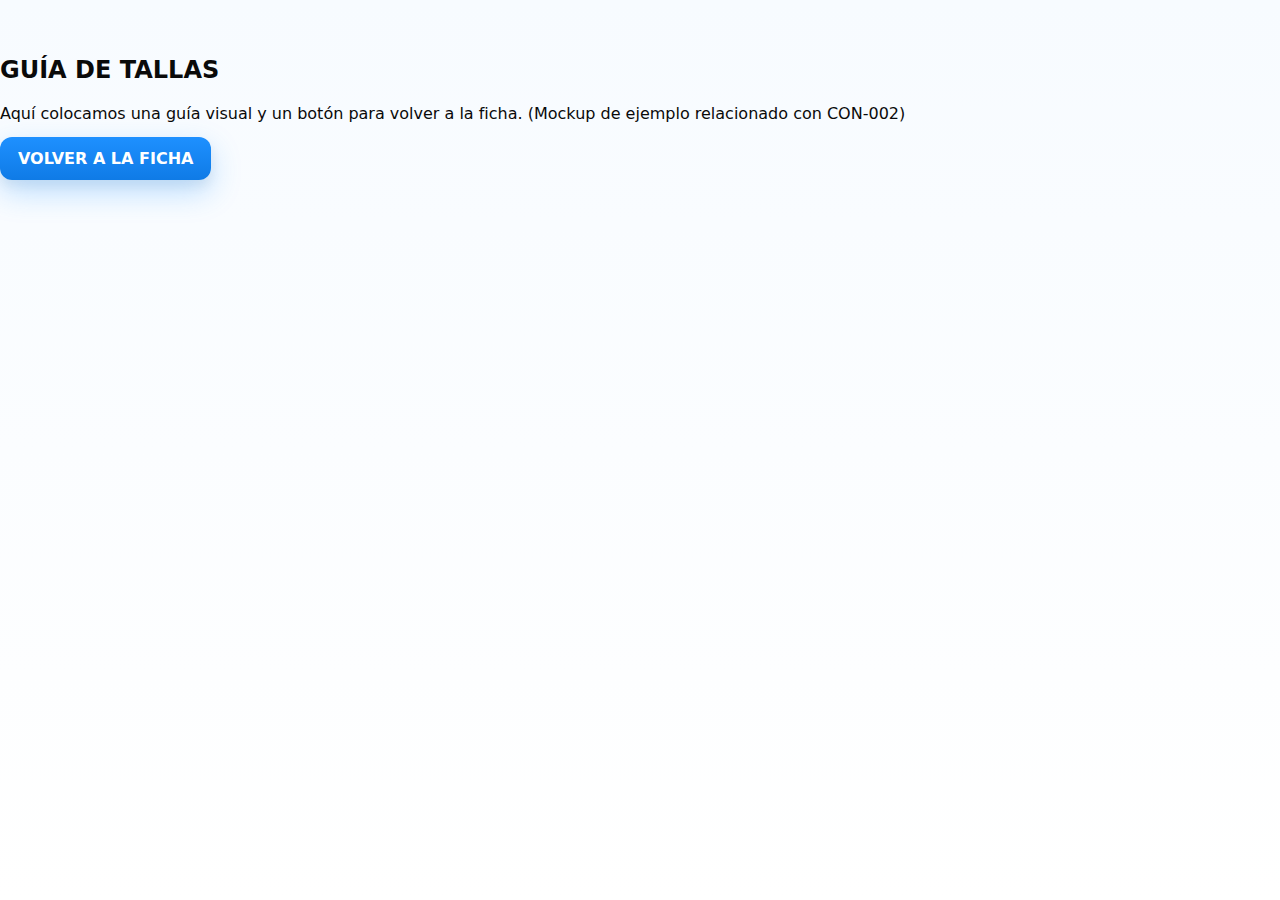
<file: ticket-T01/related-1.html>
<!doctype html>
<html lang="es">
<head>
  <meta charset="utf-8" />
  <meta name="viewport" content="width=device-width,initial-scale=1" />
  <title>Guía de Tallas — Demo</title>
  <link rel="stylesheet" href="styles.css">
</head>
<body>
  <main class="page-frame">
    <section class="card">
      <h2 class="title">GUÍA DE TALLAS</h2>
      <p class="lead">Aquí colocamos una guía visual y un botón para volver a la ficha. (Mockup de ejemplo relacionado con CON-002)</p>
      <div class="actions"><a class="btn primary" href="index.html">VOLVER A LA FICHA</a></div>
    </section>
  </main>
</body>
</html>
</file>
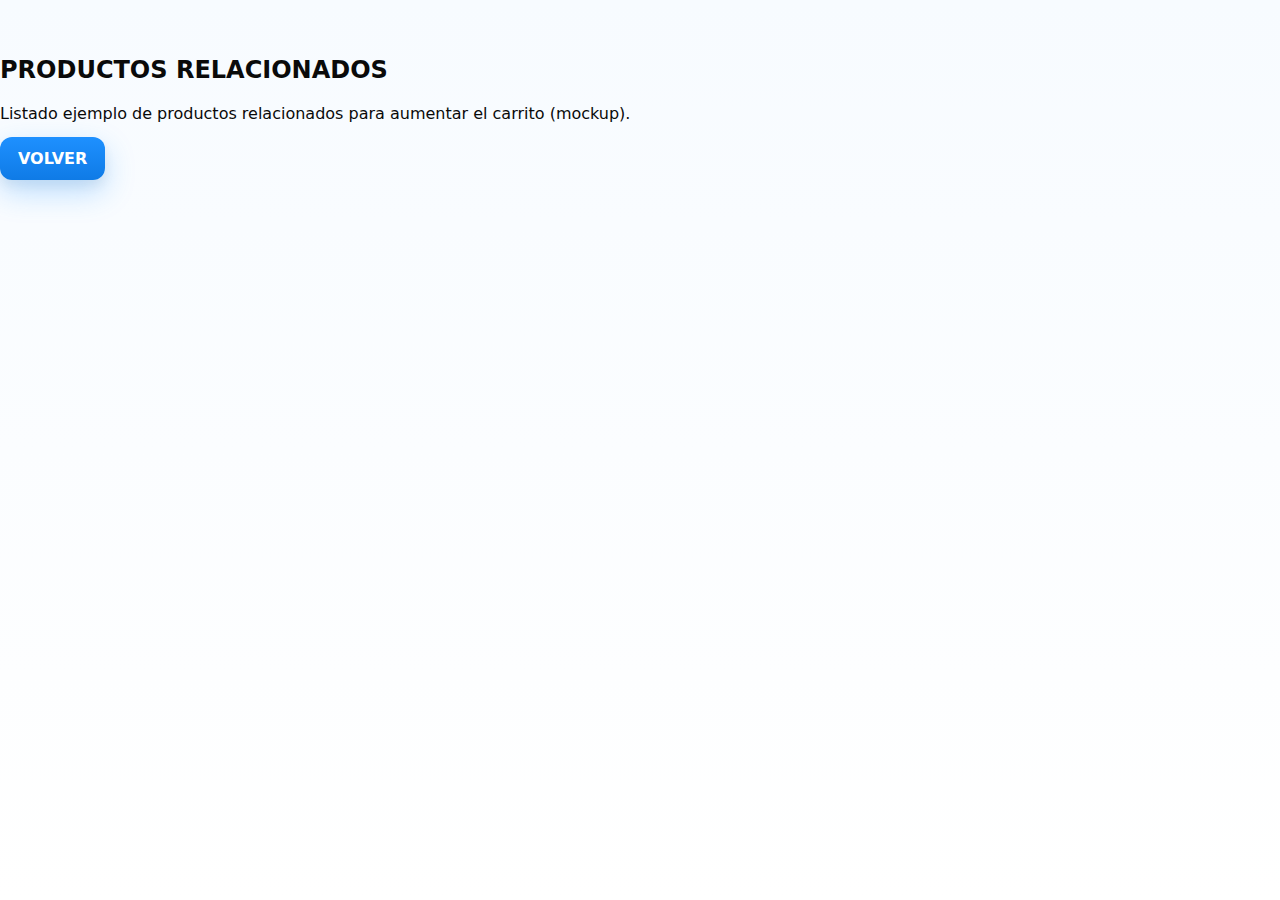
<file: ticket-T01/related-2.html>
<!doctype html>
<html lang="es">
<head>
  <meta charset="utf-8" />
  <meta name="viewport" content="width=device-width,initial-scale=1" />
  <title>Productos Relacionados — Demo</title>
  <link rel="stylesheet" href="styles.css">
</head>
<body>
  <main class="page-frame">
    <section class="card">
      <h2 class="title">PRODUCTOS RELACIONADOS</h2>
      <p class="lead">Listado ejemplo de productos relacionados para aumentar el carrito (mockup).</p>
      <div class="actions"><a class="btn primary" href="index.html">VOLVER</a></div>
    </section>
  </main>
</body>
</html>
</file>
<file: ticket-T01/styles.css>
:root{
  --bg: #f7fbff;
  --card-bg: #ffffff;
  --text: #0a0a0a; /* letras negras */
  --accent: #1e90ff; /* marco azul */
  --muted: #6b7280;
  --glass: rgba(255,255,255,0.6);
}
*{box-sizing:border-box}
html,body{height:100%;margin:0;font-family:Inter, system-ui, -apple-system, 'Segoe UI', Roboto, 'Helvetica Neue', Arial; background:linear-gradient(180deg,var(--bg),#ffffff); color:var(--text);}

.container{max-width:1100px;margin:0 auto;padding:0 18px}
.site-header{background:transparent;padding:18px 0}
.header-inner{display:flex;align-items:center;justify-content:space-between}
.brand{font-weight:800;color:var(--text);text-decoration:none;letter-spacing:1px}
.nav a{margin-left:16px;color:var(--muted);text-decoration:none;font-weight:600}
.nav .nav-btn{margin-left:12px;background:transparent;border:1px solid rgba(30,144,255,0.08);padding:8px 10px;border-radius:8px;cursor:pointer}
.cart-count{background:var(--accent);color:white;padding:2px 8px;border-radius:12px;margin-left:8px;font-weight:800}

/* Cart sidebar */
.cart-sidebar{position:fixed;right:-420px;top:0;height:100vh;width:380px;background:var(--card-bg);box-shadow: -20px 0 40px rgba(2,6,23,0.12);z-index:1500;padding:18px;display:flex;flex-direction:column;transition:right 280ms}
.cart-sidebar.open{right:0}
.cart-header{display:flex;align-items:center;justify-content:space-between}
.cart-items{flex:1;overflow:auto;margin-top:12px}
.cart-item{display:flex;gap:12px;padding:10px;border-bottom:1px solid rgba(16,24,40,0.04)}
.cart-item img{width:72px;height:56px;object-fit:cover;border-radius:8px}
.cart-item .meta{flex:1}
.cart-item .meta h4{margin:0 0 6px;font-size:13px}
.cart-item .qty{display:flex;gap:6px;align-items:center}
.cart-footer{border-top:1px solid rgba(16,24,40,0.04);padding-top:12px}
.cart-summary{margin-bottom:8px}

/* bump animation for cart button */
.nav .nav-btn.bump{transform:translateY(-4px);transition:transform 200ms cubic-bezier(.2,.8,.2,1);box-shadow:0 8px 20px rgba(30,144,255,0.18)}

.page-frame{padding:36px 0 80px}
.hero-card{display:grid;grid-template-columns:1fr 480px;gap:28px;align-items:center;margin-bottom:36px}
.hero-title{font-size:34px;margin:0 0 8px;text-transform:uppercase}
.hero-content .lead{font-size:16px;color:var(--muted);margin:0 0 18px}
.cta-row{display:flex;gap:12px}

.hero-visual{position:relative}
.product-img{width:100%;height:auto;border-radius:14px;box-shadow: 0 26px 60px rgba(16,24,40,0.08);transform: translateZ(40px) rotateX(3deg);transition:transform 400ms, box-shadow 400ms}
.product-img:hover{transform: translateZ(90px) rotateX(6deg) rotateY(-6deg);box-shadow:0 60px 110px rgba(10,10,10,0.14)}

.deco{position:absolute;border-radius:50%;filter:blur(20px);opacity:0.9;mix-blend-mode:screen}
.deco-1{width:280px;height:280px;right:-100px;top:-80px;background:linear-gradient(135deg,#60a5fa,#93c5fd);transform: rotate(18deg)}
.deco-2{width:180px;height:180px;left:-60px;bottom:-80px;background:linear-gradient(135deg,#bfdbfe,#7dd3fc);transform: rotate(-12deg)}

.product-section{margin-top:12px}
.section-title{font-size:18px;color:var(--text);margin:8px 0 18px;text-transform:uppercase}
.product-grid{display:grid;grid-template-columns:repeat(3,1fr);gap:18px}
.product-card{background:var(--card-bg);border-radius:14px;padding:12px;border:2px solid rgba(30,144,255,0.06);box-shadow: 0 8px 20px rgba(16,24,40,0.04);transform:translateZ(0);transition:transform 260ms,box-shadow 260ms}
.product-card img{width:100%;border-radius:10px;display:block;margin-bottom:12px}
.product-card .model-thumb{width:48px;height:48px;border-radius:8px;object-fit:cover;float:right;margin-top:-64px;margin-right:6px;border:2px solid rgba(16,24,40,0.04)}
.prod-title{font-size:14px;margin:0 0 8px;font-weight:700;text-transform:uppercase}
.price{color:var(--accent);font-weight:800;margin:0 0 12px}
.card-actions{display:flex;gap:8px}
.btn.small{padding:8px 12px;border-radius:10px;font-weight:700}
.btn.small.ghost{border:1px solid rgba(30,144,255,0.12)}
.product-card:hover{transform:translateY(-6px) scale(1.01);box-shadow:0 20px 40px rgba(16,24,40,0.08)}

.btn{display:inline-flex;align-items:center;gap:8px;padding:12px 18px;border-radius:12px;text-decoration:none;font-weight:600}
.btn.primary{background:linear-gradient(180deg,var(--accent),#0f7be6);color:white;box-shadow:0 12px 30px rgba(30,144,255,0.28), 0 6px 12px rgba(10,10,10,0.06);transform: translateY(-2px);}
.btn.primary:active{transform:translateY(0)}
.btn.ghost{background:transparent;border:2px solid rgba(30,144,255,0.12);color:var(--text)}

.site-footer{padding:28px 0 48px;color:var(--muted);text-align:center}

/* responsive */
@media (max-width:980px){
  .hero-card{grid-template-columns:1fr;}
  .product-grid{grid-template-columns:repeat(2,1fr)}
}
@media (max-width:600px){
  .product-grid{grid-template-columns:1fr}
  .nav{display:none}
}

/* Modal styles */
.modal{position:fixed;inset:0;display:none;align-items:center;justify-content:center;z-index:1200}
.modal[aria-hidden="false"],.modal.show{display:flex}
.modal-backdrop{position:absolute;inset:0;background:rgba(6,8,15,0.5)}
.modal-panel{position:relative;background:var(--card-bg);border-radius:14px;padding:18px;width:min(920px,96%);box-shadow:0 30px 80px rgba(2,6,23,0.4);display:flex;gap:18px;z-index:10}
.modal-close{position:absolute;right:12px;top:8px;background:transparent;border:0;font-size:26px;color:var(--muted);cursor:pointer}
.modal-body{display:flex;gap:18px;align-items:flex-start}
.modal-media{width:48%;position:relative}
.modal-media img{width:100%;border-radius:10px;display:block}
.color-overlay{position:absolute;inset:0;border-radius:10px;mix-blend-mode:multiply;opacity:0.9;pointer-events:none}
.modal-info{width:52%}
.modal-info .price{font-size:20px;margin:6px 0;color:var(--accent);font-weight:800}
.color-list{display:flex;gap:8px;margin:12px 0;flex-wrap:wrap}
.swatch{width:36px;height:36px;border-radius:8px;border:2px solid rgba(255,255,255,0.6);box-shadow:0 6px 18px rgba(2,6,23,0.08);cursor:pointer}
.swatch.active{outline:3px solid rgba(30,144,255,0.18);transform:scale(1.06)}
.sizes .size-pill{background:rgba(16,24,40,0.04);padding:6px 8px;border-radius:8px;margin-right:6px}
.modal-actions{margin-top:12px;display:flex;gap:10px}

@media (max-width:880px){
  .modal-body{flex-direction:column}
  .modal-media,.modal-info{width:100%}
}
</file>
